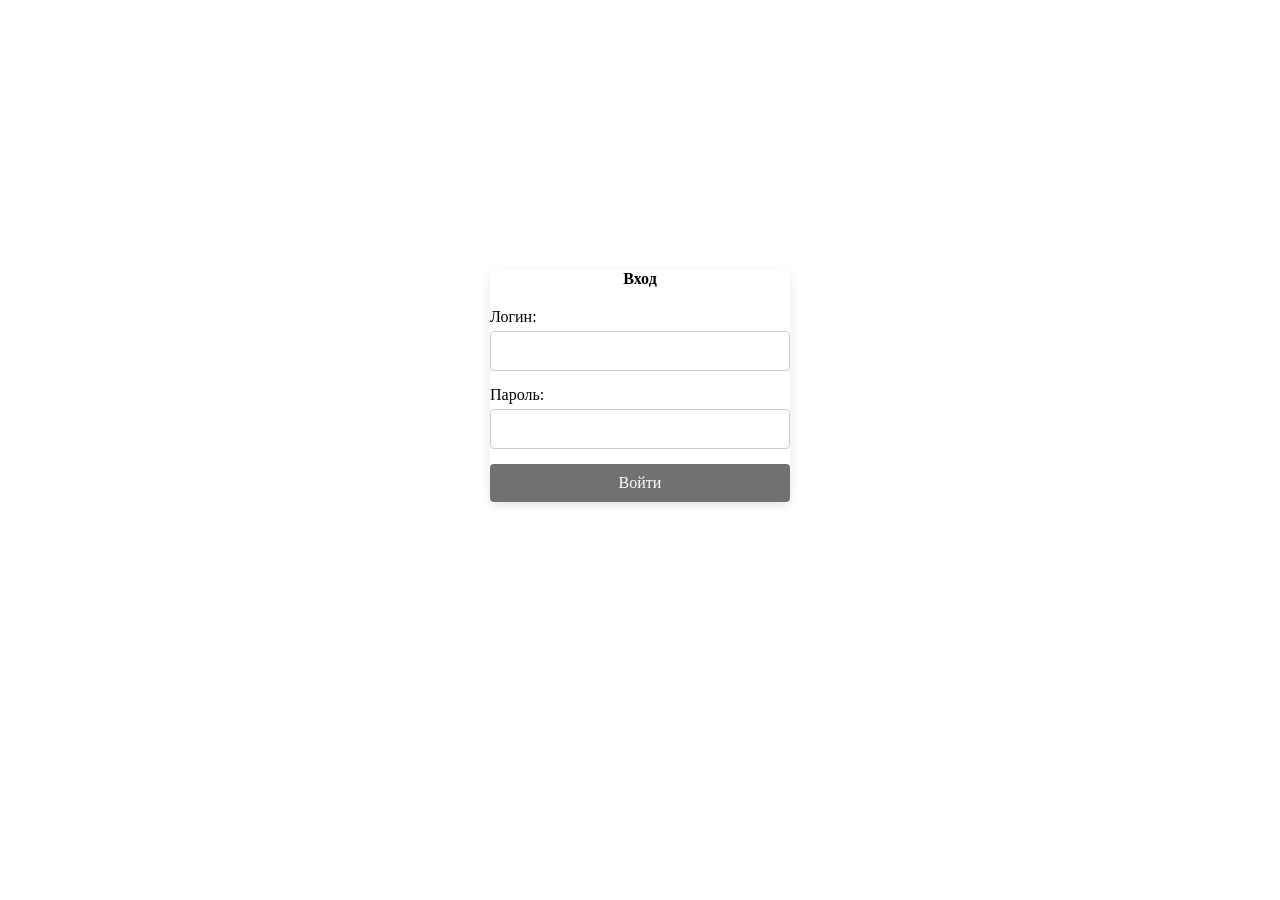
<file: login.html>
<!DOCTYPE html>
<html lang="en">
<head>
    <meta charset="UTF-8">
    <meta name="viewport" content="width=device-width, initial-scale=1.0">
    <title>CRM | Авторизация</title>
    <link rel="stylesheet" href="styles/modules/font-awesome-4.7.0/css/font-awesome.min.css">
    <link rel="stylesheet" href="styles/pages/login.css">
    <link rel="stylesheet" href="styles/pages/setting.css">
</head>
<body>
    <div class="container">
        <form class="login-form">
            <h2>Вход</h2>
            <label for="username">Логин:</label>
            <input type="text" id="username" name="username" required>
            
            <label for="password">Пароль:</label>
            <input type="password" id="password" name="password" required>

            <button type="submit">Войти</button>
        </form>
    </div>
    
</body>
</html>
</file>
<file: styles/pages/login.css>
.login-form {
    background-color: #fff; 
    max-width: 300px;
    margin: 0 auto;
    border-radius: 8px; 
    box-shadow: 0 4px 10px rgba(0, 0, 0, 0.1); 
    margin-top: 30vh;
}


.login-form h2 {
    margin-bottom: 20px;
    text-align: center;
}


.login-form label {
    display: block;
    margin-bottom: 5px;
}

.login-form input {
    width: 100%; 
    padding: 10px;
    margin-bottom: 15px;
    border: 1px solid #ccc; 
    border-radius: 4px; 
}


.login-form button {
    width: 100%; 
    padding: 10px;
    background-color: #717171; 
    color: white; 
    border: none; 
    border-radius: 4px; 
    cursor: pointer; 
}

.login-form button:hover {
    background-color: #313131; 
}

.error{
    color: #de2121;
    font-size: 16px;
}
</file>
<file: styles/pages/setting.css>
/* Reset and base styles  */
* {
	padding: 0px;
	margin: 0px;
	border: none;
}

*,
*::before,
*::after {
	box-sizing: border-box;
}

/* Links */

a, a:link, a:visited  {
    text-decoration: none;
}

a:hover  {
    text-decoration: none;
}

/* Common */

aside, nav, footer, header, section, main {
	display: block;
}

h1, h2, h3, h4, h5, h6, p {
    font-size: inherit;
}

ul, ul li {
	list-style: none;
}

img {
	vertical-align: top;
}

img, svg {
	max-width: 100%;
	height: auto;
}

address {
  font-style: normal;
}

/* Form */

input, textarea, button, select {
	font-family: inherit;
    font-size: inherit;
    color: inherit;
    background-color: transparent;
}

input::-ms-clear {
	display: none;
}

button, input[type="submit"] {
    display: inline-block;
    box-shadow: none;
    background-color: transparent;
    background: none;
    cursor: pointer;
}

input:focus, input:active,
button:focus, button:active {
    outline: none;
}

button::-moz-focus-inner {
	padding: 0;
	border: 0;
}

label {
	cursor: pointer;
}

legend {
	display: block;
}


.container{
    max-width: 1400px;
    padding: 0 16px;
    margin: 0 auto;
}
</file>
